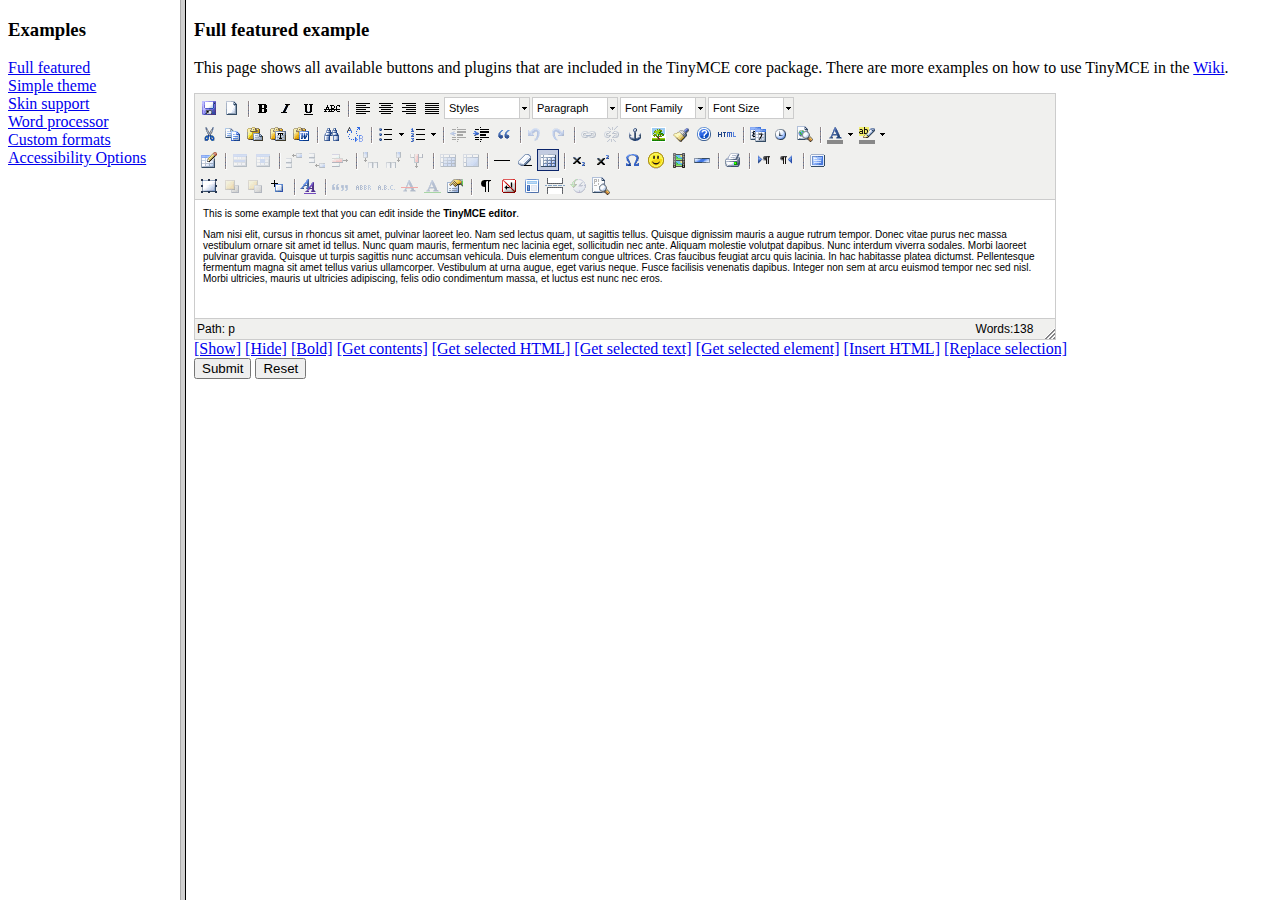
<file: tinymce/examples/index.html>
<!DOCTYPE HTML PUBLIC "-//W3C//DTD HTML 4.01 Frameset//EN" "http://www.w3.org/TR/html4/frameset.dtd">
<html>
<head>
	<title>TinyMCE examples</title>
</head>
<frameset cols="180,80%">
	<frame src="menu.html" name="menu" />
	<frame src="full.html" name="main" />
</frameset>
</html>
</file>
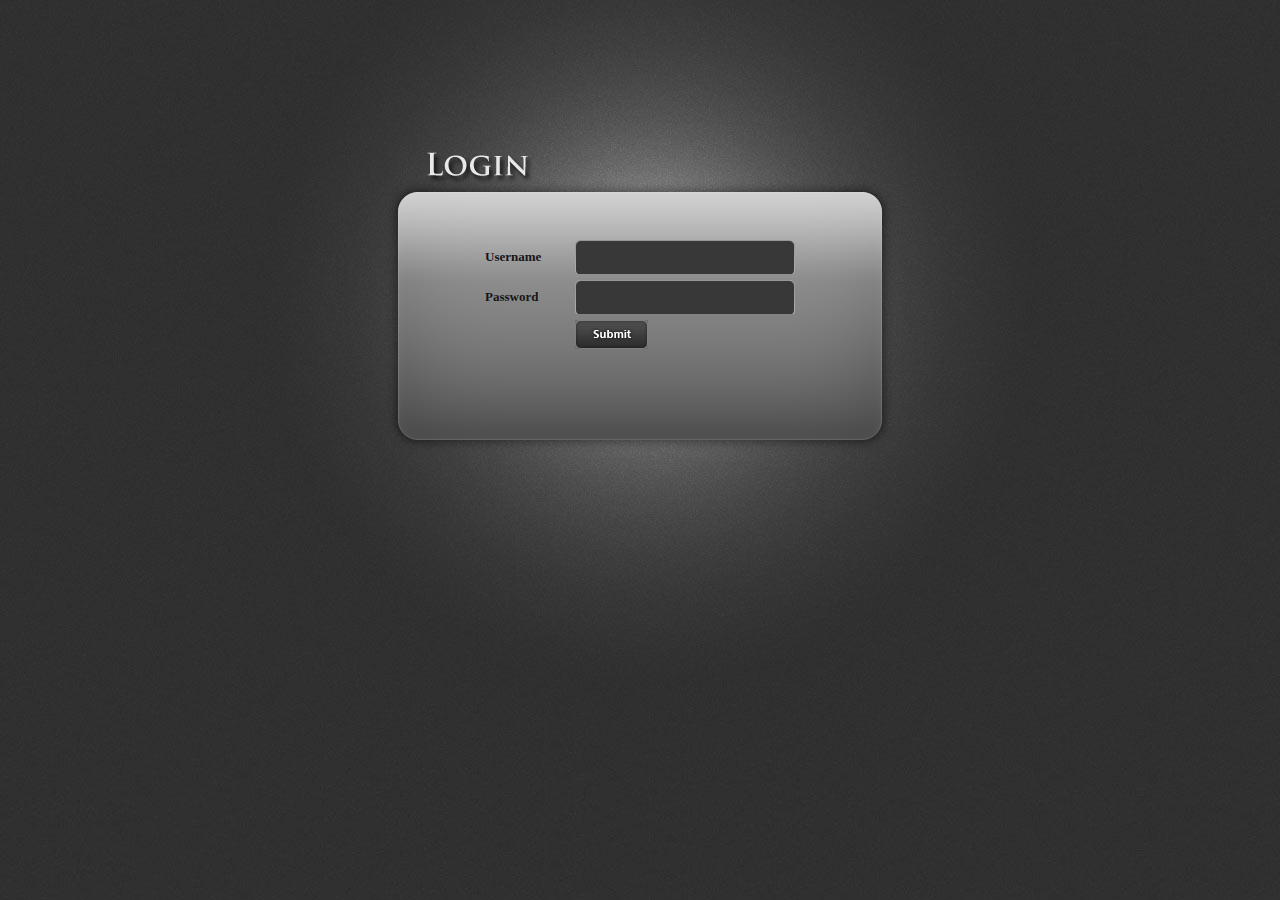
<file: admin/login/login.html>
<!DOCTYPE html PUBLIC "-//W3C//DTD XHTML 1.0 Strict//EN" "http://www.w3.org/TR/xhtml1/DTD/xhtml1-strict.dtd">
<html xmlns="http://www.w3.org/1999/xhtml">
<head>
<meta http-equiv="Content-Type" content="text/html; charset=UTF-8" />
<title>Login</title>
<link rel="stylesheet" href="login.css" type="text/css" media="screen" title="default" />

</head>
<body id="login-bg"> 
 
<!-- Start: login-holder -->
<div id="login-holder">

	<!-- start logo -->
	<div id="logo-login">
		<a href="#"><img src="images/logo.png" width="156" height="40" alt="" /></a>
	</div>
	<!-- end logo -->
	
	<div class="clear"></div>
	
	<!--  start loginbox ................................................................................. -->
	<div id="loginbox">
	
	<!--  start login-inner -->
	<div id="login-inner">
		<table border="0" cellpadding="0" cellspacing="0">
		<tr>
			<th>Username</th>
			<td><input type="text"  class="login-inp" /></td>
		</tr>
		<tr>
			<th>Password</th>
			<td><input type="password" value=""  onfocus="this.value=''" class="login-inp" /></td>
		</tr>
		
		<tr>
			<th></th>
			<td><input type="button" class="submit-login"  /></td>
		</tr>
		</table>
	</div>
 	
 <!--  end loginbox -->
 
	
</div>
<!-- End: login-holder -->
</body>
</html>
</file>
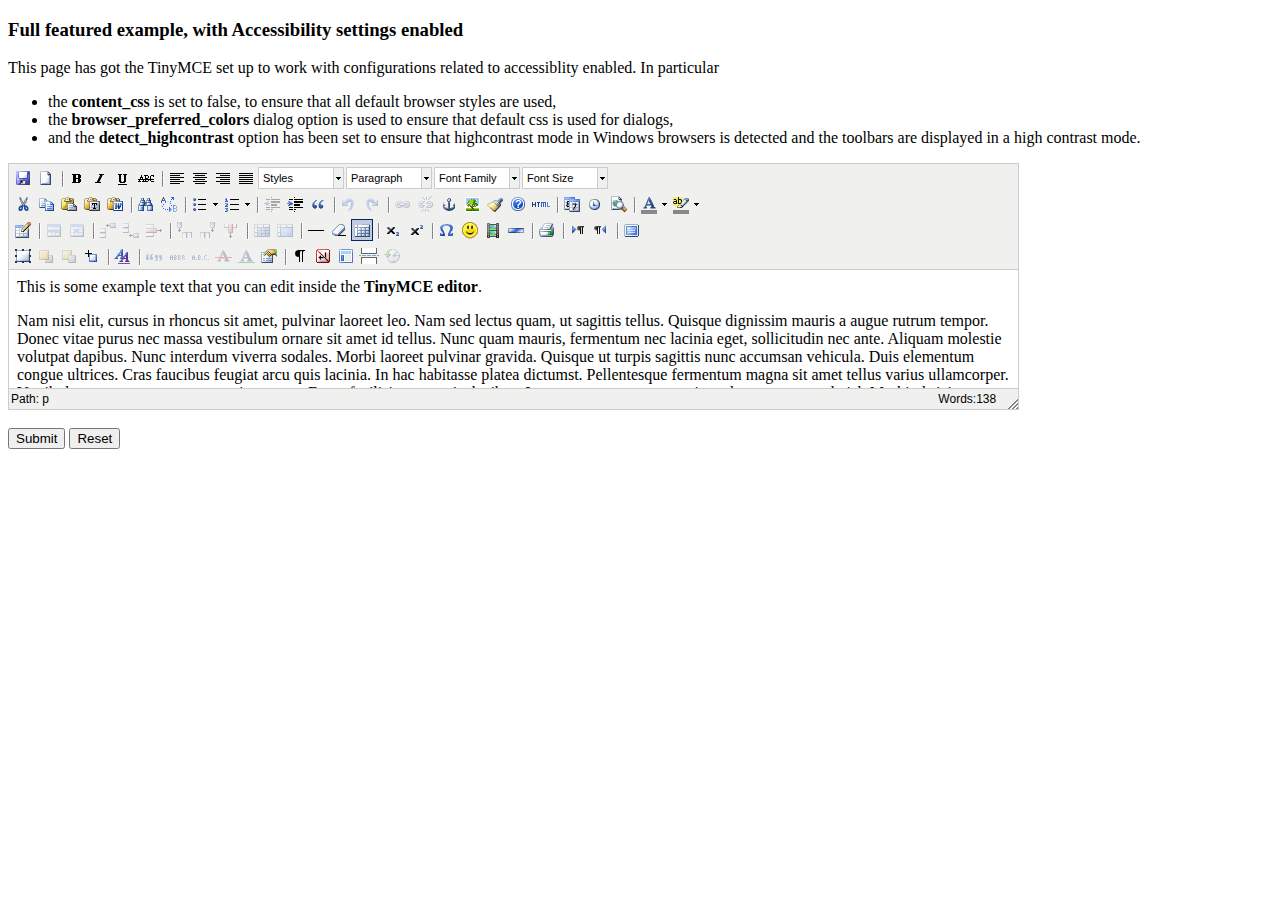
<file: tinymce/examples/accessibility.html>
<!DOCTYPE html PUBLIC "-//W3C//DTD XHTML 1.0 Strict//EN" "http://www.w3.org/TR/xhtml1/DTD/xhtml1-strict.dtd">
<html xmlns="http://www.w3.org/1999/xhtml">
<head>
<title>Full featured example</title>

<!-- TinyMCE -->
<script type="text/javascript" src="../jscripts/tiny_mce/tiny_mce.js"></script>
<script type="text/javascript">
	tinyMCE.init({
		// General options
		mode : "textareas",
		theme : "advanced",
		plugins : "pagebreak,style,layer,table,save,advhr,advimage,advlink,emotions,iespell,insertdatetime,preview,media,searchreplace,print,contextmenu,paste,directionality,fullscreen,noneditable,visualchars,nonbreaking,xhtmlxtras,template,wordcount,advlist,autosave",

		// Theme options
		theme_advanced_buttons1 : "save,newdocument,|,bold,italic,underline,strikethrough,|,justifyleft,justifycenter,justifyright,justifyfull,styleselect,formatselect,fontselect,fontsizeselect",
		theme_advanced_buttons2 : "cut,copy,paste,pastetext,pasteword,|,search,replace,|,bullist,numlist,|,outdent,indent,blockquote,|,undo,redo,|,link,unlink,anchor,image,cleanup,help,code,|,insertdate,inserttime,preview,|,forecolor,backcolor",
		theme_advanced_buttons3 : "tablecontrols,|,hr,removeformat,visualaid,|,sub,sup,|,charmap,emotions,iespell,media,advhr,|,print,|,ltr,rtl,|,fullscreen",
		theme_advanced_buttons4 : "insertlayer,moveforward,movebackward,absolute,|,styleprops,|,cite,abbr,acronym,del,ins,attribs,|,visualchars,nonbreaking,template,pagebreak,restoredraft",
		theme_advanced_toolbar_location : "top",
		theme_advanced_toolbar_align : "left",
		theme_advanced_statusbar_location : "bottom",
		theme_advanced_resizing : true,

		// Example content CSS (should be your site CSS)
		// using false to ensure that the default browser settings are used for best Accessibility
		// ACCESSIBILITY SETTINGS
		content_css : false,
		// Use browser preferred colors for dialogs.
		browser_preferred_colors : true,
		detect_highcontrast : true,

		// Drop lists for link/image/media/template dialogs
		template_external_list_url : "lists/template_list.js",
		external_link_list_url : "lists/link_list.js",
		external_image_list_url : "lists/image_list.js",
		media_external_list_url : "lists/media_list.js",

		// Style formats
		style_formats : [
			{title : 'Bold text', inline : 'b'},
			{title : 'Red text', inline : 'span', styles : {color : '#ff0000'}},
			{title : 'Red header', block : 'h1', styles : {color : '#ff0000'}},
			{title : 'Example 1', inline : 'span', classes : 'example1'},
			{title : 'Example 2', inline : 'span', classes : 'example2'},
			{title : 'Table styles'},
			{title : 'Table row 1', selector : 'tr', classes : 'tablerow1'}
		],

		// Replace values for the template plugin
		template_replace_values : {
			username : "Some User",
			staffid : "991234"
		}
	});
</script>
<!-- /TinyMCE -->

</head>
<body>

<form method="post" action="http://tinymce.moxiecode.com/dump.php?example=true">
	<div>
		<h3>Full featured example, with Accessibility settings enabled</h3>

		<p>
			This page has got the TinyMCE set up to work with configurations related to accessiblity enabled.
			In particular
			<ul>
			<li>the <strong>content_css</strong> is set to false, to ensure that all default browser styles are used, </li>
			<li>the <strong>browser_preferred_colors</strong> dialog option is used to ensure that default css is used for dialogs, </li>
			<li>and the <strong>detect_highcontrast</strong> option has been set to ensure that highcontrast mode in Windows browsers
			is detected and the toolbars are displayed in a high contrast mode.</li>
			</ul>
		</p>

		<!-- Gets replaced with TinyMCE, remember HTML in a textarea should be encoded -->
		<div>
			<textarea id="elm1" name="elm1" rows="15" cols="80" style="width: 80%">
				&lt;p&gt;
					This is some example text that you can edit inside the &lt;strong&gt;TinyMCE editor&lt;/strong&gt;.
				&lt;/p&gt;
				&lt;p&gt;
				Nam nisi elit, cursus in rhoncus sit amet, pulvinar laoreet leo. Nam sed lectus quam, ut sagittis tellus. Quisque dignissim mauris a augue rutrum tempor. Donec vitae purus nec massa vestibulum ornare sit amet id tellus. Nunc quam mauris, fermentum nec lacinia eget, sollicitudin nec ante. Aliquam molestie volutpat dapibus. Nunc interdum viverra sodales. Morbi laoreet pulvinar gravida. Quisque ut turpis sagittis nunc accumsan vehicula. Duis elementum congue ultrices. Cras faucibus feugiat arcu quis lacinia. In hac habitasse platea dictumst. Pellentesque fermentum magna sit amet tellus varius ullamcorper. Vestibulum at urna augue, eget varius neque. Fusce facilisis venenatis dapibus. Integer non sem at arcu euismod tempor nec sed nisl. Morbi ultricies, mauris ut ultricies adipiscing, felis odio condimentum massa, et luctus est nunc nec eros.
				&lt;/p&gt;
			</textarea>
		</div>

		<br />
		<input type="submit" name="save" value="Submit" />
		<input type="reset" name="reset" value="Reset" />
	</div>
</form>

<script type="text/javascript">
if (document.location.protocol == 'file:') {
	alert("The examples might not work properly on the local file system due to security settings in your browser. Please use a real webserver.");
}
</script>
</body>
</html>
</file>
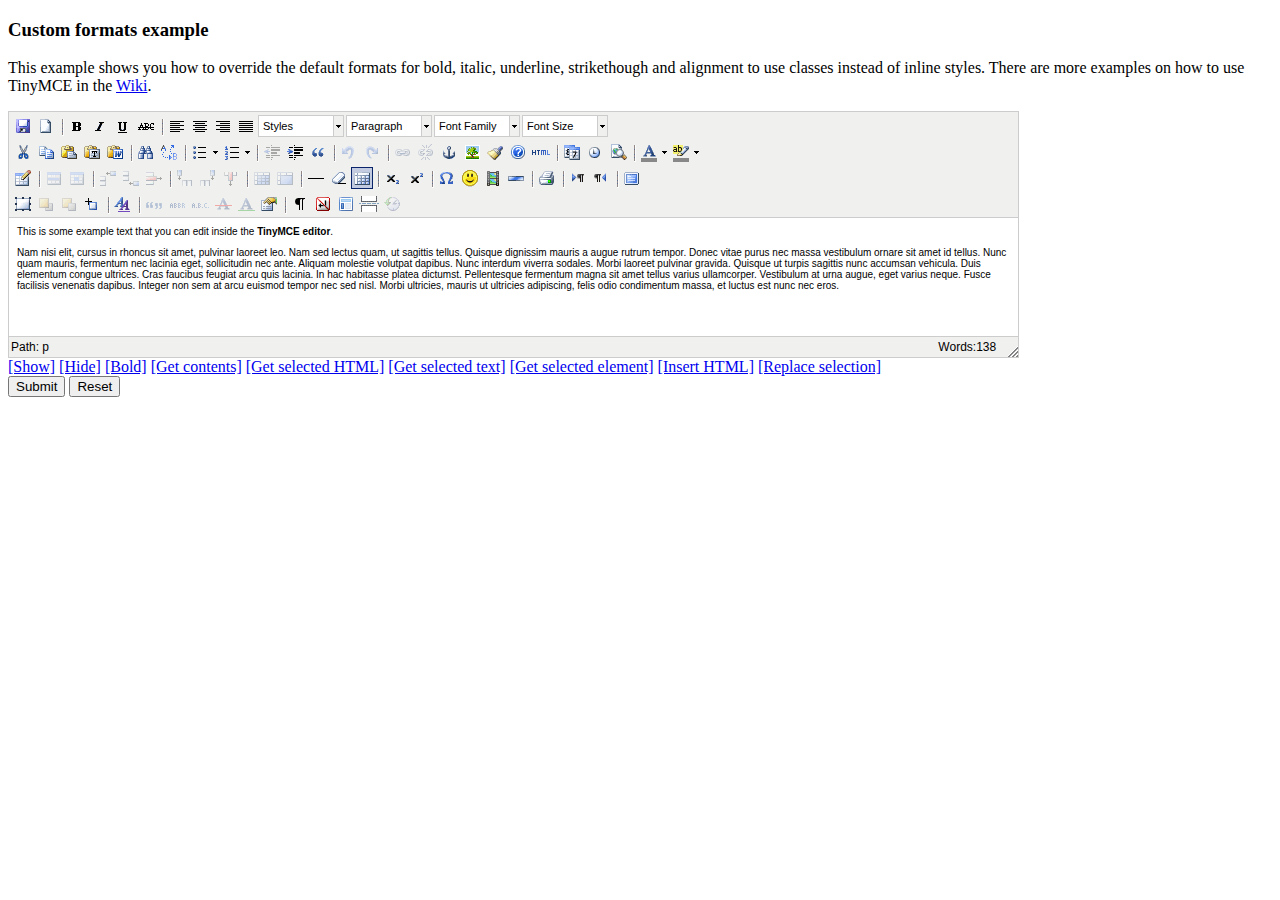
<file: tinymce/examples/custom_formats.html>
<!DOCTYPE html PUBLIC "-//W3C//DTD XHTML 1.0 Strict//EN" "http://www.w3.org/TR/xhtml1/DTD/xhtml1-strict.dtd">
<html xmlns="http://www.w3.org/1999/xhtml">
<head>
<title>Custom formats example</title>

<!-- TinyMCE -->
<script type="text/javascript" src="../jscripts/tiny_mce/tiny_mce.js"></script>
<script type="text/javascript">
	tinyMCE.init({
		// General options
		mode : "textareas",
		theme : "advanced",
		plugins : "autolink,lists,pagebreak,style,layer,table,save,advhr,advimage,advlink,emotions,iespell,inlinepopups,insertdatetime,preview,media,searchreplace,print,contextmenu,paste,directionality,fullscreen,noneditable,visualchars,nonbreaking,xhtmlxtras,template,wordcount,advlist,autosave",

		// Theme options
		theme_advanced_buttons1 : "save,newdocument,|,bold,italic,underline,strikethrough,|,justifyleft,justifycenter,justifyright,justifyfull,styleselect,formatselect,fontselect,fontsizeselect",
		theme_advanced_buttons2 : "cut,copy,paste,pastetext,pasteword,|,search,replace,|,bullist,numlist,|,outdent,indent,blockquote,|,undo,redo,|,link,unlink,anchor,image,cleanup,help,code,|,insertdate,inserttime,preview,|,forecolor,backcolor",
		theme_advanced_buttons3 : "tablecontrols,|,hr,removeformat,visualaid,|,sub,sup,|,charmap,emotions,iespell,media,advhr,|,print,|,ltr,rtl,|,fullscreen",
		theme_advanced_buttons4 : "insertlayer,moveforward,movebackward,absolute,|,styleprops,|,cite,abbr,acronym,del,ins,attribs,|,visualchars,nonbreaking,template,pagebreak,restoredraft",
		theme_advanced_toolbar_location : "top",
		theme_advanced_toolbar_align : "left",
		theme_advanced_statusbar_location : "bottom",
		theme_advanced_resizing : true,

		// Example content CSS (should be your site CSS)
		content_css : "css/content.css",

		// Drop lists for link/image/media/template dialogs
		template_external_list_url : "lists/template_list.js",
		external_link_list_url : "lists/link_list.js",
		external_image_list_url : "lists/image_list.js",
		media_external_list_url : "lists/media_list.js",

		// Style formats
		style_formats : [
			{title : 'Bold text', inline : 'b'},
			{title : 'Red text', inline : 'span', styles : {color : '#ff0000'}},
			{title : 'Red header', block : 'h1', styles : {color : '#ff0000'}},
			{title : 'Example 1', inline : 'span', classes : 'example1'},
			{title : 'Example 2', inline : 'span', classes : 'example2'},
			{title : 'Table styles'},
			{title : 'Table row 1', selector : 'tr', classes : 'tablerow1'}
		],

		formats : {
			alignleft : {selector : 'p,h1,h2,h3,h4,h5,h6,td,th,div,ul,ol,li,table,img', classes : 'left'},
			aligncenter : {selector : 'p,h1,h2,h3,h4,h5,h6,td,th,div,ul,ol,li,table,img', classes : 'center'},
			alignright : {selector : 'p,h1,h2,h3,h4,h5,h6,td,th,div,ul,ol,li,table,img', classes : 'right'},
			alignfull : {selector : 'p,h1,h2,h3,h4,h5,h6,td,th,div,ul,ol,li,table,img', classes : 'full'},
			bold : {inline : 'span', 'classes' : 'bold'},
			italic : {inline : 'span', 'classes' : 'italic'},
			underline : {inline : 'span', 'classes' : 'underline', exact : true},
			strikethrough : {inline : 'del'}
		},

		// Replace values for the template plugin
		template_replace_values : {
			username : "Some User",
			staffid : "991234"
		}
	});
</script>
<!-- /TinyMCE -->

</head>
<body>

<form method="post" action="http://tinymce.moxiecode.com/dump.php?example=true">
	<div>
		<h3>Custom formats example</h3>

		<p>
			This example shows you how to override the default formats for bold, italic, underline, strikethough and alignment to use classes instead of inline styles.
			There are more examples on how to use TinyMCE in the <a href="http://tinymce.moxiecode.com/examples/">Wiki</a>.
		</p>

		<!-- Gets replaced with TinyMCE, remember HTML in a textarea should be encoded -->
		<div>
			<textarea id="elm1" name="elm1" rows="15" cols="80" style="width: 80%">
				&lt;p&gt;
					This is some example text that you can edit inside the &lt;strong&gt;TinyMCE editor&lt;/strong&gt;.
				&lt;/p&gt;
				&lt;p&gt;
				Nam nisi elit, cursus in rhoncus sit amet, pulvinar laoreet leo. Nam sed lectus quam, ut sagittis tellus. Quisque dignissim mauris a augue rutrum tempor. Donec vitae purus nec massa vestibulum ornare sit amet id tellus. Nunc quam mauris, fermentum nec lacinia eget, sollicitudin nec ante. Aliquam molestie volutpat dapibus. Nunc interdum viverra sodales. Morbi laoreet pulvinar gravida. Quisque ut turpis sagittis nunc accumsan vehicula. Duis elementum congue ultrices. Cras faucibus feugiat arcu quis lacinia. In hac habitasse platea dictumst. Pellentesque fermentum magna sit amet tellus varius ullamcorper. Vestibulum at urna augue, eget varius neque. Fusce facilisis venenatis dapibus. Integer non sem at arcu euismod tempor nec sed nisl. Morbi ultricies, mauris ut ultricies adipiscing, felis odio condimentum massa, et luctus est nunc nec eros.
				&lt;/p&gt;
			</textarea>
		</div>

		<!-- Some integration calls -->
		<a href="javascript:;" onmousedown="tinyMCE.get('elm1').show();">[Show]</a>
		<a href="javascript:;" onmousedown="tinyMCE.get('elm1').hide();">[Hide]</a>
		<a href="javascript:;" onmousedown="tinyMCE.get('elm1').execCommand('Bold');">[Bold]</a>
		<a href="javascript:;" onmousedown="alert(tinyMCE.get('elm1').getContent());">[Get contents]</a>
		<a href="javascript:;" onmousedown="alert(tinyMCE.get('elm1').selection.getContent());">[Get selected HTML]</a>
		<a href="javascript:;" onmousedown="alert(tinyMCE.get('elm1').selection.getContent({format : 'text'}));">[Get selected text]</a>
		<a href="javascript:;" onmousedown="alert(tinyMCE.get('elm1').selection.getNode().nodeName);">[Get selected element]</a>
		<a href="javascript:;" onmousedown="tinyMCE.execCommand('mceInsertContent',false,'<b>Hello world!!</b>');">[Insert HTML]</a>
		<a href="javascript:;" onmousedown="tinyMCE.execCommand('mceReplaceContent',false,'<b>{$selection}</b>');">[Replace selection]</a>

		<br />
		<input type="submit" name="save" value="Submit" />
		<input type="reset" name="reset" value="Reset" />
	</div>
</form>
<script type="text/javascript">
if (document.location.protocol == 'file:') {
	alert("The examples might not work properly on the local file system due to security settings in your browser. Please use a real webserver.");
}
</script>
</body>
</html>
</file>
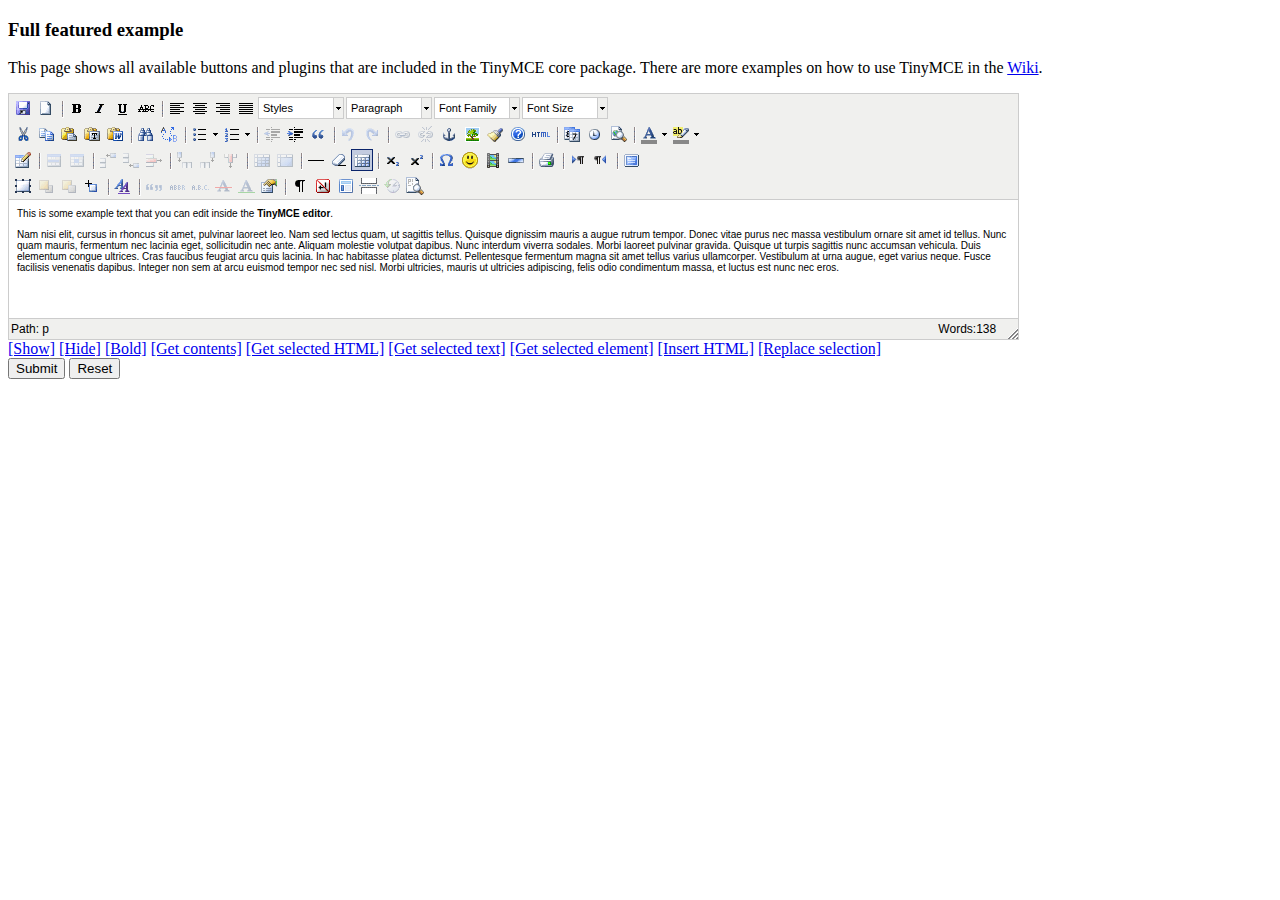
<file: tinymce/examples/full.html>
<!DOCTYPE html PUBLIC "-//W3C//DTD XHTML 1.0 Strict//EN" "http://www.w3.org/TR/xhtml1/DTD/xhtml1-strict.dtd">
<html xmlns="http://www.w3.org/1999/xhtml">
<head>
<title>Full featured example</title>
<meta http-equiv="X-UA-Compatible" content="IE=edge" />
<!-- TinyMCE -->
<script type="text/javascript" src="../jscripts/tiny_mce/tiny_mce.js"></script>
<script type="text/javascript">
	tinyMCE.init({
		// General options
		mode : "textareas",
		theme : "advanced",
		plugins : "autolink,lists,pagebreak,style,layer,table,save,advhr,advimage,advlink,emotions,iespell,inlinepopups,insertdatetime,preview,media,searchreplace,print,contextmenu,paste,directionality,fullscreen,noneditable,visualchars,nonbreaking,xhtmlxtras,template,wordcount,advlist,autosave,visualblocks",

		// Theme options
		theme_advanced_buttons1 : "save,newdocument,|,bold,italic,underline,strikethrough,|,justifyleft,justifycenter,justifyright,justifyfull,styleselect,formatselect,fontselect,fontsizeselect",
		theme_advanced_buttons2 : "cut,copy,paste,pastetext,pasteword,|,search,replace,|,bullist,numlist,|,outdent,indent,blockquote,|,undo,redo,|,link,unlink,anchor,image,cleanup,help,code,|,insertdate,inserttime,preview,|,forecolor,backcolor",
		theme_advanced_buttons3 : "tablecontrols,|,hr,removeformat,visualaid,|,sub,sup,|,charmap,emotions,iespell,media,advhr,|,print,|,ltr,rtl,|,fullscreen",
		theme_advanced_buttons4 : "insertlayer,moveforward,movebackward,absolute,|,styleprops,|,cite,abbr,acronym,del,ins,attribs,|,visualchars,nonbreaking,template,pagebreak,restoredraft,visualblocks",
		theme_advanced_toolbar_location : "top",
		theme_advanced_toolbar_align : "left",
		theme_advanced_statusbar_location : "bottom",
		theme_advanced_resizing : true,

		// Example content CSS (should be your site CSS)
		content_css : "css/content.css",

		// Drop lists for link/image/media/template dialogs
		template_external_list_url : "lists/template_list.js",
		external_link_list_url : "lists/link_list.js",
		external_image_list_url : "lists/image_list.js",
		media_external_list_url : "lists/media_list.js",

		// Style formats
		style_formats : [
			{title : 'Bold text', inline : 'b'},
			{title : 'Red text', inline : 'span', styles : {color : '#ff0000'}},
			{title : 'Red header', block : 'h1', styles : {color : '#ff0000'}},
			{title : 'Example 1', inline : 'span', classes : 'example1'},
			{title : 'Example 2', inline : 'span', classes : 'example2'},
			{title : 'Table styles'},
			{title : 'Table row 1', selector : 'tr', classes : 'tablerow1'}
		],

		// Replace values for the template plugin
		template_replace_values : {
			username : "Some User",
			staffid : "991234"
		}
	});
</script>
<!-- /TinyMCE -->

</head>
<body role="application">

<form method="post" action="http://tinymce.moxiecode.com/dump.php?example=true">
	<div>
		<h3>Full featured example</h3>

		<p>
			This page shows all available buttons and plugins that are included in the TinyMCE core package.
			There are more examples on how to use TinyMCE in the <a href="http://tinymce.moxiecode.com/examples/">Wiki</a>.
		</p>

		<!-- Gets replaced with TinyMCE, remember HTML in a textarea should be encoded -->
		<div>
			<textarea id="elm1" name="elm1" rows="15" cols="80" style="width: 80%">
				&lt;p&gt;
					This is some example text that you can edit inside the &lt;strong&gt;TinyMCE editor&lt;/strong&gt;.
				&lt;/p&gt;
				&lt;p&gt;
				Nam nisi elit, cursus in rhoncus sit amet, pulvinar laoreet leo. Nam sed lectus quam, ut sagittis tellus. Quisque dignissim mauris a augue rutrum tempor. Donec vitae purus nec massa vestibulum ornare sit amet id tellus. Nunc quam mauris, fermentum nec lacinia eget, sollicitudin nec ante. Aliquam molestie volutpat dapibus. Nunc interdum viverra sodales. Morbi laoreet pulvinar gravida. Quisque ut turpis sagittis nunc accumsan vehicula. Duis elementum congue ultrices. Cras faucibus feugiat arcu quis lacinia. In hac habitasse platea dictumst. Pellentesque fermentum magna sit amet tellus varius ullamcorper. Vestibulum at urna augue, eget varius neque. Fusce facilisis venenatis dapibus. Integer non sem at arcu euismod tempor nec sed nisl. Morbi ultricies, mauris ut ultricies adipiscing, felis odio condimentum massa, et luctus est nunc nec eros.
				&lt;/p&gt;
			</textarea>
		</div>

		<!-- Some integration calls -->
		<a href="javascript:;" onclick="tinyMCE.get('elm1').show();return false;">[Show]</a>
		<a href="javascript:;" onclick="tinyMCE.get('elm1').hide();return false;">[Hide]</a>
		<a href="javascript:;" onclick="tinyMCE.get('elm1').execCommand('Bold');return false;">[Bold]</a>
		<a href="javascript:;" onclick="alert(tinyMCE.get('elm1').getContent());return false;">[Get contents]</a>
		<a href="javascript:;" onclick="alert(tinyMCE.get('elm1').selection.getContent());return false;">[Get selected HTML]</a>
		<a href="javascript:;" onclick="alert(tinyMCE.get('elm1').selection.getContent({format : 'text'}));return false;">[Get selected text]</a>
		<a href="javascript:;" onclick="alert(tinyMCE.get('elm1').selection.getNode().nodeName);return false;">[Get selected element]</a>
		<a href="javascript:;" onclick="tinyMCE.execCommand('mceInsertContent',false,'<b>Hello world!!</b>');return false;">[Insert HTML]</a>
		<a href="javascript:;" onclick="tinyMCE.execCommand('mceReplaceContent',false,'<b>{$selection}</b>');return false;">[Replace selection]</a>

		<br />
		<input type="submit" name="save" value="Submit" />
		<input type="reset" name="reset" value="Reset" />
	</div>
</form>

<script type="text/javascript">
if (document.location.protocol == 'file:') {
	alert("The examples might not work properly on the local file system due to security settings in your browser. Please use a real webserver.");
}
</script>
</body>
</html>
</file>
<file: admin/login/login.css>
* {	margin: 0;	padding: 0;}html,body {	height: 100%;}body {	background: #fff;	color: #393939;	font-family: Arial;	font-size: 0px;	line-height: 0;}/* GENERAL --------------------------------------------------------*/table {	border-collapse: collapse;}.fr {	float: right;}a {	outline: none;	text-decoration: none;}a:hover {	}.clear {	clear: both;	font-size: 0px;	height: 0;	line-height: 0px;	margin: 0px;	padding: 0px;}img {	border: 0;}p {	margin: 0px;	padding: 0px;}form {	margin: 0;	padding: 0;}.line {	border-top: 1px solid #dcdada;	font-size: 0px;	height: 1px;	line-height: 0px;	margin: 20px 0;	padding: 0;}.font11 {	font-size: 11px;}/*  LOGIN -------------------------------------------------------------------------------- */#login-bg {	background: url(images/login_bg.jpg) no-repeat top center;}#login-holder {	margin: 0px auto 0 auto;	width: 508px;}#loginbox {	background: url(images/loginbox_bg.png) no-repeat;	font-size: 12px;	height: 212px;	line-height: 12px;	padding-top: 60px;	position: relative;	width: 508px;}#forgotbox {	background: url(images/loginbox_bg.png) no-repeat;	display: none;	font-size: 12px;	height: 212px;	line-height: 12px;	padding-top: 60px;	position: relative;	width: 508px;}#login-inner {	color: #161616;	font-family: Tahoma;	font-size: 13px;	line-height: 12px;	margin: 0 auto;	width: 310px;}#login-inner label {	color: #161616;	cursor: pointer;	font-family: Tahoma;	font-weight: bold;	line-height: 12px;	padding-left: 10px;}.checkbox-size {	width: 13px;	height: 13px;	margin: 5px 0;}#login-inner th {	padding: 0 0 6px 0;	text-align: left;	width: 95px;}#login-inner td {	padding: 0 0 6px 0;}.login-inp {	background: url(images/inp_login.gif) no-repeat;	border: none;	color: #fff;	font-size: 16px;	height: 28px;	padding: 6px 6px 0 10px;	width: 204px;}#logo-login {	float: left;	height: 35px;	margin: 145px 0 0 15px;}a.forgot-pwd {	bottom: 30px;	color: #161616;	font-family: Tahoma;	font-size: 11px;	font-weight: bold;	line-height: 12px;	position: absolute;	right: 40px;}a:hover.forgot-pwd {	color: #fff;}#forgotbox-text {	color: #161616;	font-family: Tahoma;	font-size: 13px;	font-weight: bold;	line-height: 12px;	margin: 0 auto 40px auto;	width: 380px;}#forgot-inner {	color: #161616;	font-family: Tahoma;	font-size: 13px;	line-height: 12px;	margin: 0 auto;	width: 330px;}#forgot-inner label {	color: #161616;	cursor: pointer;	font-family: Tahoma;	font-weight: bold;	line-height: 12px;	padding-left: 10px;}#forgot-inner th {	padding: 0 0 6px 0;	text-align: left;	width: 110px;}#forgot-inner td {	padding: 0 0 6px 0;}a.back-login {	background: url(images/icon_back_login.gif) no-repeat 0 4px;	bottom: 30px;	color: #161616;	font-family: Tahoma;	font-size: 11px;	font-weight: bold;	line-height: 12px;	padding: 0 0 0 10px;	position: absolute;	right: 40px;}a:hover.back-login {	color: #fff;}.submit-login {	background: url(images/submit_login.gif) no-repeat;	border: none;	cursor: pointer;	display: block;	height: 29px;	text-indent: -3000px;	width: 73px;}.submit-login:hover {	background: url(images/submit_login.gif) no-repeat 0 -29px;}
</file>
